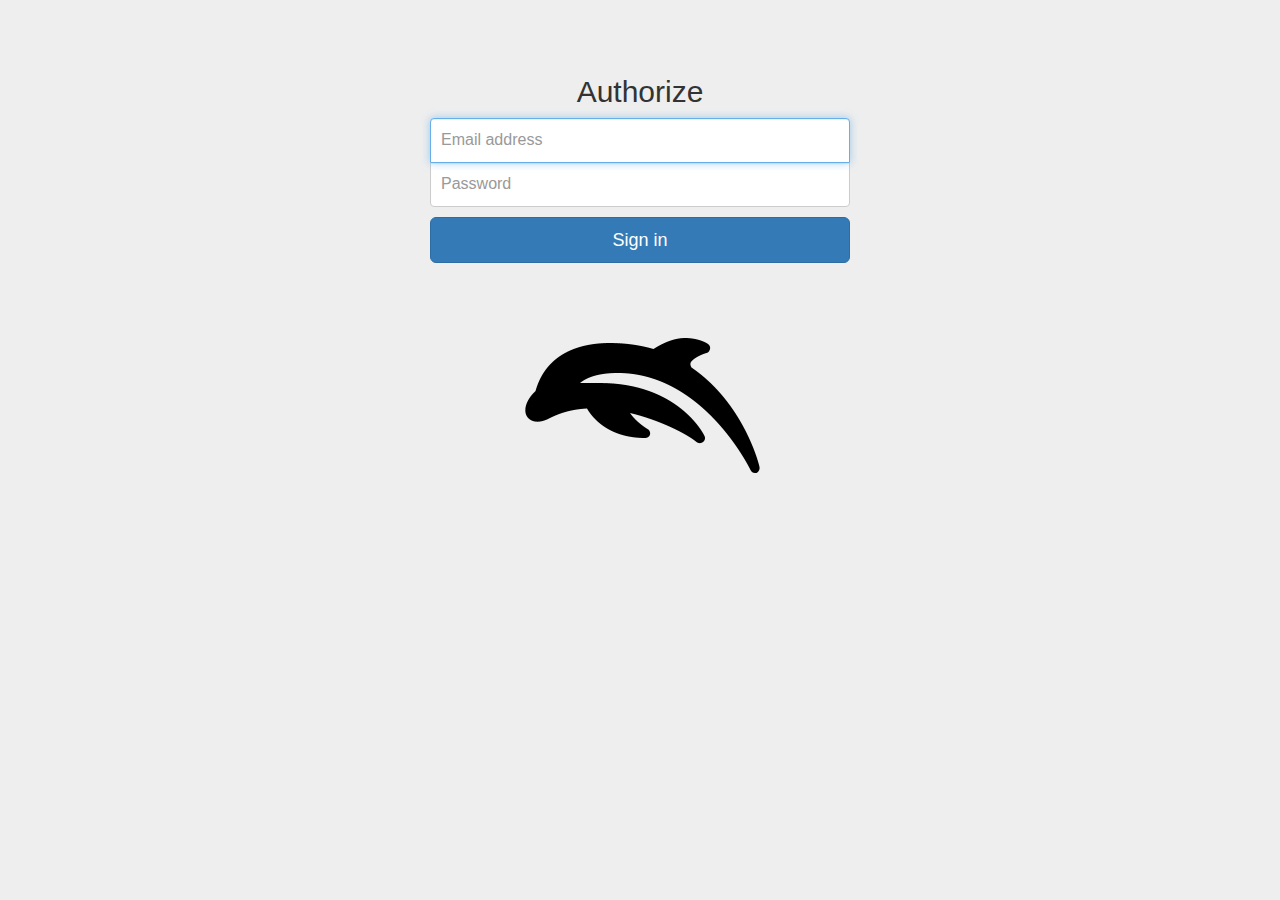
<file: www/index.html>
<!DOCTYPE html>
<html>

<head>
	<link rel="stylesheet" href="https://maxcdn.bootstrapcdn.com/bootstrap/3.3.7/css/bootstrap.min.css" integrity="sha384-BVYiiSIFeK1dGmJRAkycuHAHRg32OmUcww7on3RYdg4Va+PmSTsz/K68vbdEjh4u" crossorigin="anonymous">
	<link rel="stylesheet" href="./login.css">
	<script src="https://code.jquery.com/jquery-3.1.1.min.js" integrity="sha256-hVVnYaiADRTO2PzUGmuLJr8BLUSjGIZsDYGmIJLv2b8=" crossorigin="anonymous"></script>
	<script src="https://maxcdn.bootstrapcdn.com/bootstrap/3.3.7/js/bootstrap.min.js" integrity="sha384-Tc5IQib027qvyjSMfHjOMaLkfuWVxZxUPnCJA7l2mCWNIpG9mGCD8wGNIcPD7Txa" crossorigin="anonymous"></script>
	<meta charset="utf-8">
	<title>Welcome to Login Hosting</title>
</head>

<body>
	<div class="container">
		<div class="form-signin">
			<h2 class="form-signin-heading">Authorize</h2>
			<label for="inputEmail" class="sr-only">Login</label>
			<input type="email" id="inputEmail" class="form-control" placeholder="Email address" required="" autofocus="">
			<label for="inputPassword" class="sr-only">Password</label>
			<input type="password" id="inputPassword" class="form-control" placeholder="Password" required="">
			<button id="signIn" class="btn btn-lg btn-primary btn-block" type="">Sign in</button>
		</form>

	</div>
  <img src="./Dolphin Logo Filled-500.png" width="250" class="center-block">
</body>
<script>
  localStorage.setItem('auth','null');

	$("#signIn").click(function() {
		var email = $("#inputEmail").val();
		if (email.search("maersk") != -1) {
      localStorage.setItem('auth','line');
			window.location.href = "/line.html"
		}
		if (email.search("trac") != -1) {
      localStorage.setItem('auth','chassis');
      window.location.href = "/chassis.html"
		}
		if (email.search("port") != -1) {
      localStorage.setItem('auth','labor');
      window.location.href = "/laborers.html"
		}
		if (email.search("walmart") != -1) {
      localStorage.setItem('auth','walmart');
      window.location.href = "/mfg.html"
		}
	});
</script>

</html>
</file>
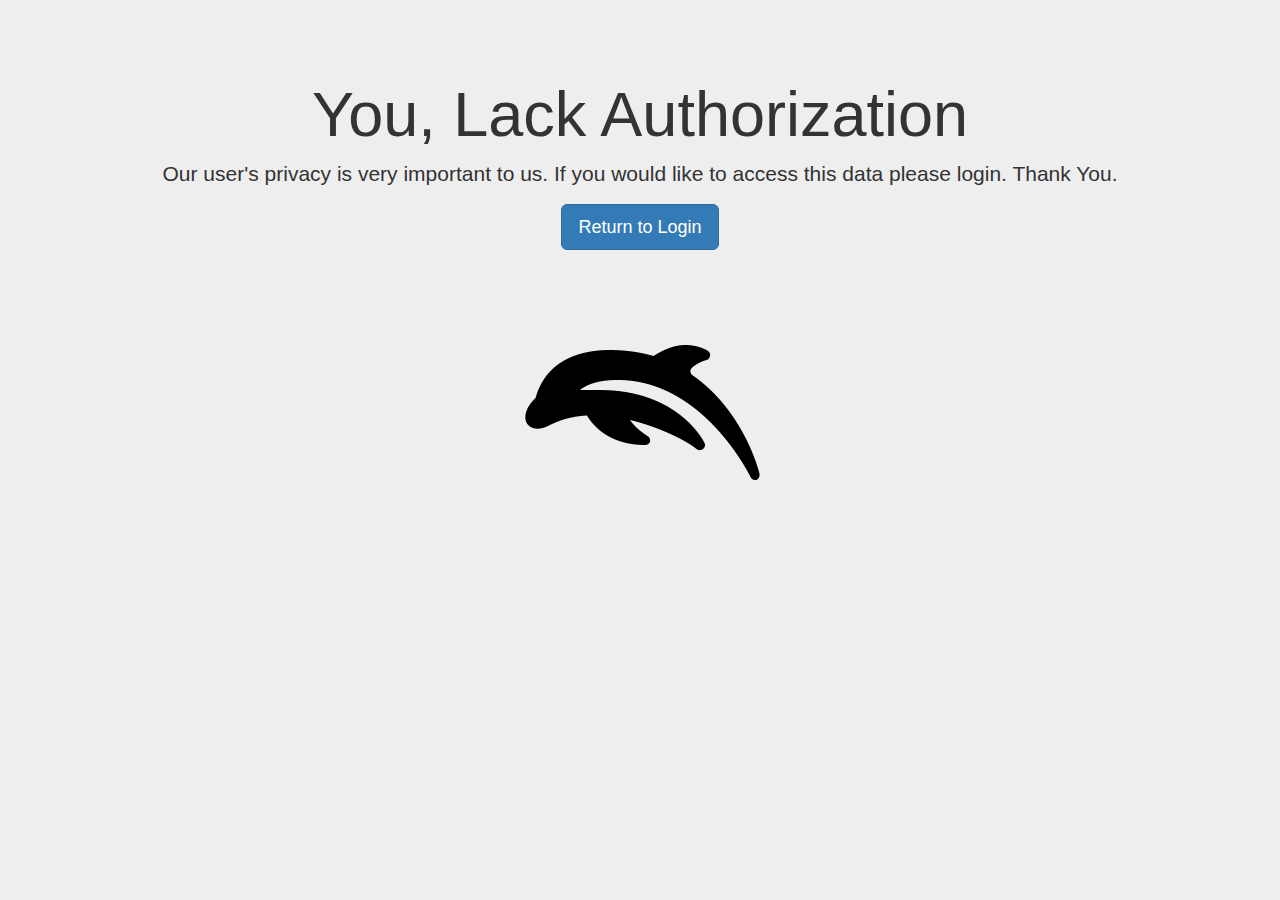
<file: www/noauth.html>
<!DOCTYPE html>
<html>

<head>
	<link rel="stylesheet" href="https://maxcdn.bootstrapcdn.com/bootstrap/3.3.7/css/bootstrap.min.css" integrity="sha384-BVYiiSIFeK1dGmJRAkycuHAHRg32OmUcww7on3RYdg4Va+PmSTsz/K68vbdEjh4u" crossorigin="anonymous">
	<link rel="stylesheet" href="./login.css">
	<script src="https://code.jquery.com/jquery-3.1.1.min.js" integrity="sha256-hVVnYaiADRTO2PzUGmuLJr8BLUSjGIZsDYGmIJLv2b8=" crossorigin="anonymous"></script>
	<script src="https://maxcdn.bootstrapcdn.com/bootstrap/3.3.7/js/bootstrap.min.js" integrity="sha384-Tc5IQib027qvyjSMfHjOMaLkfuWVxZxUPnCJA7l2mCWNIpG9mGCD8wGNIcPD7Txa" crossorigin="anonymous"></script>
	<meta charset="utf-8">
	<title>Invalud Login</title>
</head>
<body>
  <div class="jumbotron" id="warning">
    <h1>You, Lack Authorization</h1>
    <p>Our user's privacy is very important to us. If you would like to access this data please login.
    Thank You.</p>
    <p><a class="btn btn-primary btn-lg" id="return" role="button">Return to Login</a></p>
  </div>
  <img src="./Dolphin Logo Filled-500.png" width="250" class="center-block">
</body>
<script>
$("#return").click(function(){
  window.location.href = "/index.html"
})
</script>
</html>
</file>
<file: www/login.css>
body {
  padding-top: 40px;
  padding-bottom: 40px;
  background-color: #EEE;
}
#warning {
  padding: 20px;
  margin: 0 auto;
  text-align: center;
}
#logo {
  padding: inherit;
  margin: 0 auto;
}
.head-title {
  padding: inherit;
  margin: 0 auto;
  text-align: center;
  margin-top: 16px;
  margin-bottom: 32px;
}
.form-signin {
  max-width: 450px;
  padding: 15px;
  margin: 0 auto;
}
.form-signin .form-signin-heading {
  text-align: center;
  }
.form-signin .checkbox {
  margin-bottom: 10px;
}
.form-signin .checkbox {
  font-weight: normal;
}
.form-signin .form-control {
  position: relative;
  height: auto;
  -webkit-box-sizing: border-box;
     -moz-box-sizing: border-box;
          box-sizing: border-box;
  padding: 10px;
  font-size: 16px;
}
.form-signin .form-control:focus {
  z-index: 2;
}
.form-signin input[type="email"] {
  margin-bottom: -1px;
  border-bottom-right-radius: 0;
  border-bottom-left-radius: 0;
}
.form-signin input[type="password"] {
  margin-bottom: 10px;
  border-top-left-radius: 0;
  border-top-right-radius: 0;
}

.main-container {
  margin-left: 2%;
  margin-right: 2%;
}
.main-body {
  padding-top: 20px;
  padding-bottom: 20px;
  margin-left: 2%;
  margin-right: 2%;
}
</file>
